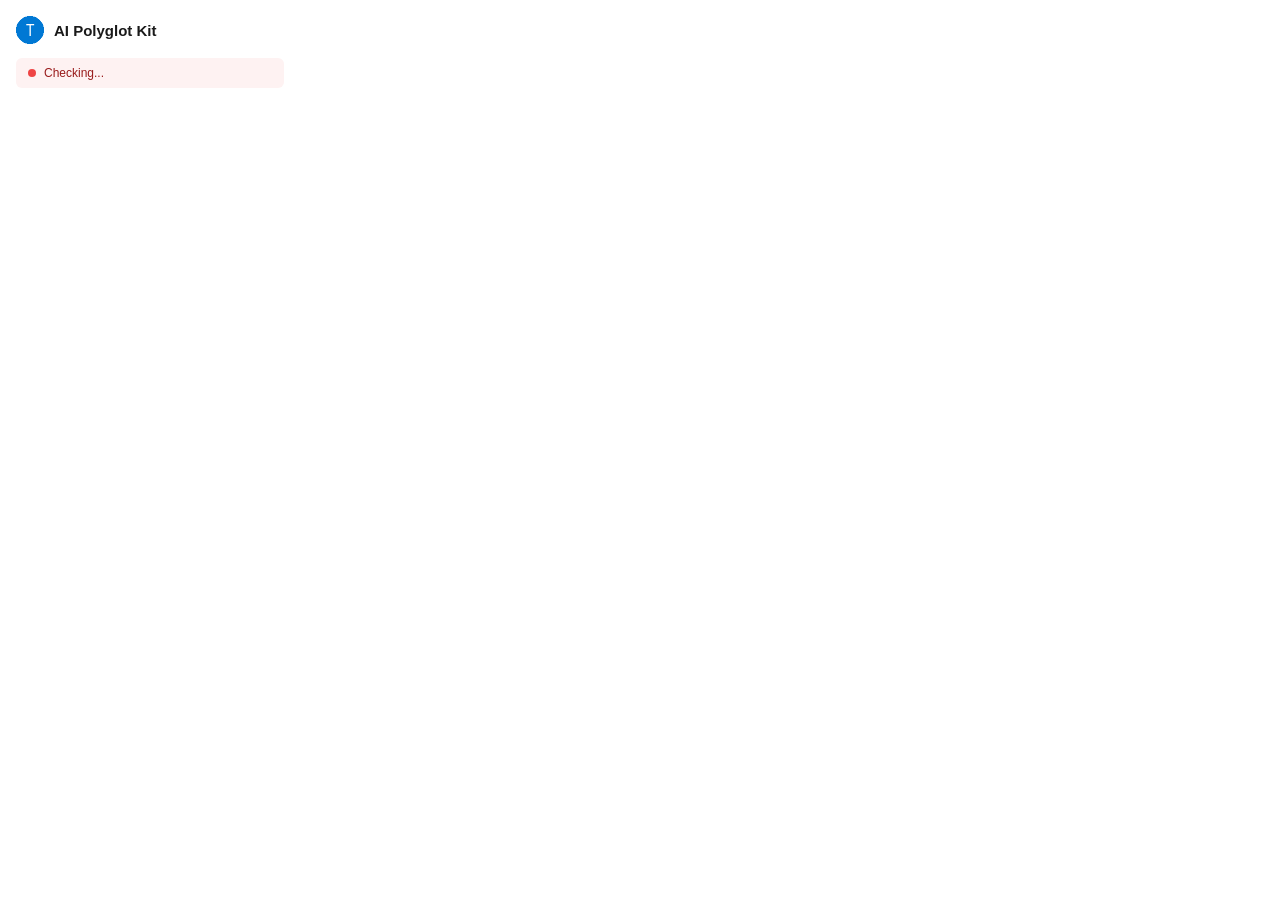
<file: extension/popup.html>
<!DOCTYPE html>
<html lang="en">
<head>
  <meta charset="UTF-8">
  <meta name="viewport" content="width=device-width, initial-scale=1.0">
  <link rel="stylesheet" href="popup.css">
</head>
<body>
  <div class="header">
    <img src="icon48.png" alt="Logo" class="logo">
    <span class="title">AI Polyglot Kit</span>
  </div>

  <div id="status" class="status disconnected">
    <span class="status-dot"></span>
    <span id="status-text">Checking...</span>
  </div>

  <div id="controls" class="controls hidden">
    <label for="lang-select" class="label">Translate to:</label>
    <select id="lang-select" class="select">
      <option value="uk">Українська</option>
      <option value="ru">Русский</option>
      <option value="en">English</option>
      <option value="de">Deutsch</option>
      <option value="fr">Français</option>
      <option value="es">Español</option>
      <option value="pl">Polski</option>
      <option value="it">Italiano</option>
      <option value="pt">Português</option>
      <option value="ja">日本語</option>
      <option value="zh">中文</option>
      <option value="ko">한국어</option>
      <option value="tr">Türkçe</option>
      <option value="ar">العربية</option>
    </select>

    <button id="translate-btn" class="btn primary">Translate page</button>

    <div id="progress" class="progress hidden"></div>
  </div>

  <script src="popup.js"></script>
</body>
</html>
</file>
<file: extension/popup.css>
/* popup.css — AI Polyglot Kit extension popup */

* {
  margin: 0;
  padding: 0;
  box-sizing: border-box;
}

body {
  width: 300px;
  font-family: "Segoe UI", Tahoma, Geneva, Verdana, sans-serif;
  font-size: 13px;
  color: #1a1a1a;
  background: #fff;
  padding: 16px;
}

.header {
  display: flex;
  align-items: center;
  gap: 10px;
  margin-bottom: 14px;
}

.logo {
  width: 28px;
  height: 28px;
}

.title {
  font-size: 15px;
  font-weight: 600;
  color: #1a1a1a;
}

/* Status */

.status {
  display: flex;
  align-items: center;
  gap: 8px;
  padding: 8px 12px;
  border-radius: 6px;
  margin-bottom: 14px;
  font-size: 12px;
}

.status-dot {
  width: 8px;
  height: 8px;
  border-radius: 50%;
  flex-shrink: 0;
}

.status.connected {
  background: #f0fdf4;
  color: #166534;
}

.status.connected .status-dot {
  background: #22c55e;
}

.status.disconnected {
  background: #fef2f2;
  color: #991b1b;
}

.status.disconnected .status-dot {
  background: #ef4444;
}

/* Controls */

.controls {
  display: flex;
  flex-direction: column;
  gap: 10px;
}

.controls.hidden {
  display: none;
}

.label {
  font-size: 12px;
  color: #555;
  font-weight: 500;
}

.select {
  width: 100%;
  padding: 7px 10px;
  border: 1px solid #d1d5db;
  border-radius: 4px;
  font-family: inherit;
  font-size: 13px;
  background: #fff;
  color: #1a1a1a;
  cursor: pointer;
  outline: none;
}

.select:focus {
  border-color: #0078d4;
  box-shadow: 0 0 0 2px rgba(0, 120, 212, 0.15);
}

/* Buttons */

.btn {
  width: 100%;
  padding: 8px 16px;
  border: none;
  border-radius: 4px;
  font-family: inherit;
  font-size: 13px;
  font-weight: 500;
  cursor: pointer;
  transition: background 0.15s ease;
}

.btn.primary {
  background: #0078d4;
  color: #fff;
}

.btn.primary:hover {
  background: #006cbe;
}

.btn.primary:active {
  background: #005a9e;
}

.btn.revert {
  background: #f3f4f6;
  color: #374151;
  border: 1px solid #d1d5db;
}

.btn.revert:hover {
  background: #e5e7eb;
}

.btn:disabled {
  opacity: 0.5;
  cursor: not-allowed;
}

/* Progress */

.progress {
  font-size: 11px;
  color: #666;
  text-align: center;
  padding: 4px 0;
}

.progress.hidden {
  display: none;
}
</file>
